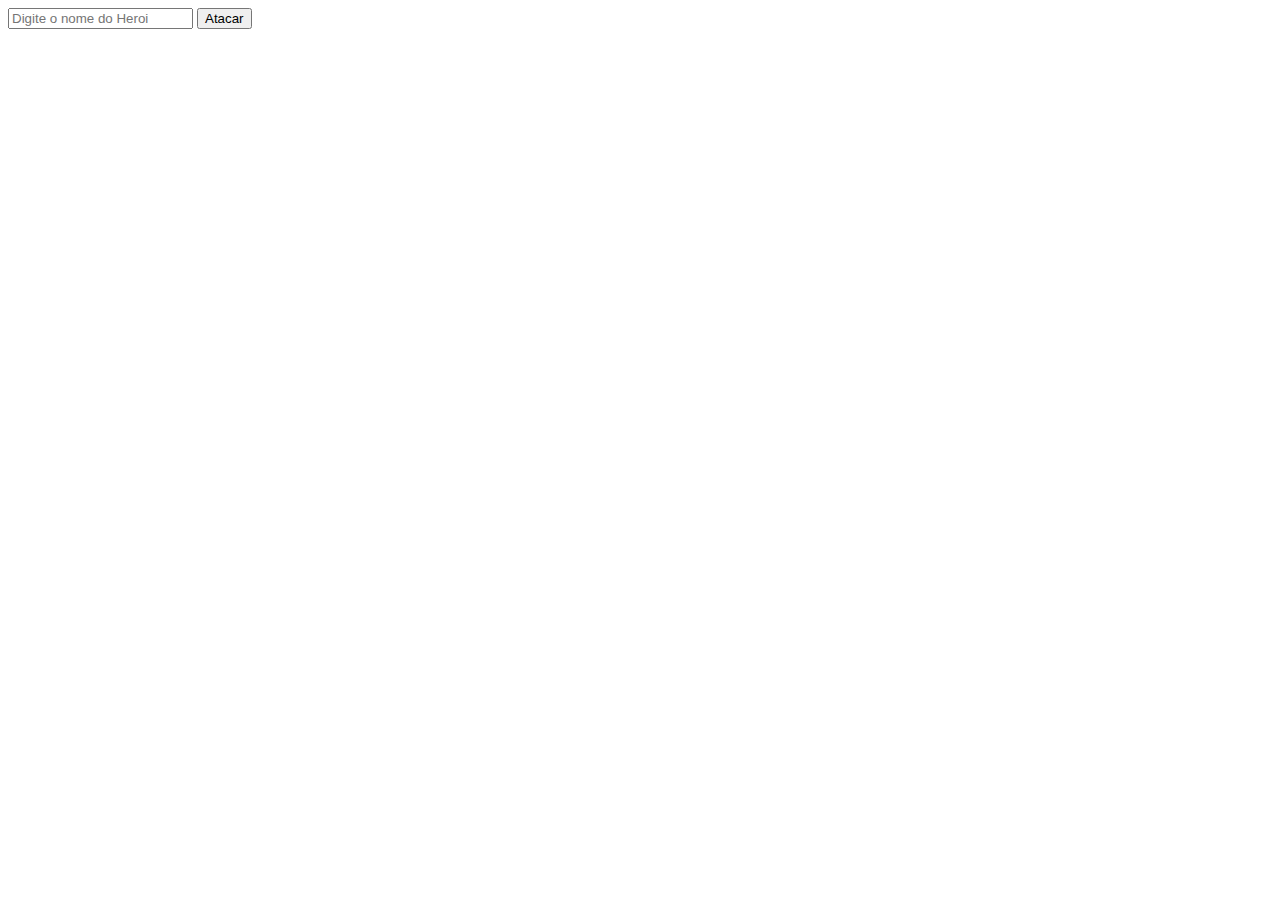
<file: hero.html>
<!DOCTYPE html>
<html lang="en">
<head>
    <meta charset="UTF-8">
    <meta name="viewport" content="width=device-width, initial-scale=1.0">
    <title>Document</title>
</head>
<body>
    <input type="text" id="nomePlayer" placeholder="Digite o nome do Heroi">
    <button id="botaoAtk">Atacar</button>
    <script src="/js/heroScript.js"></script>
</body>
</html>
</file>
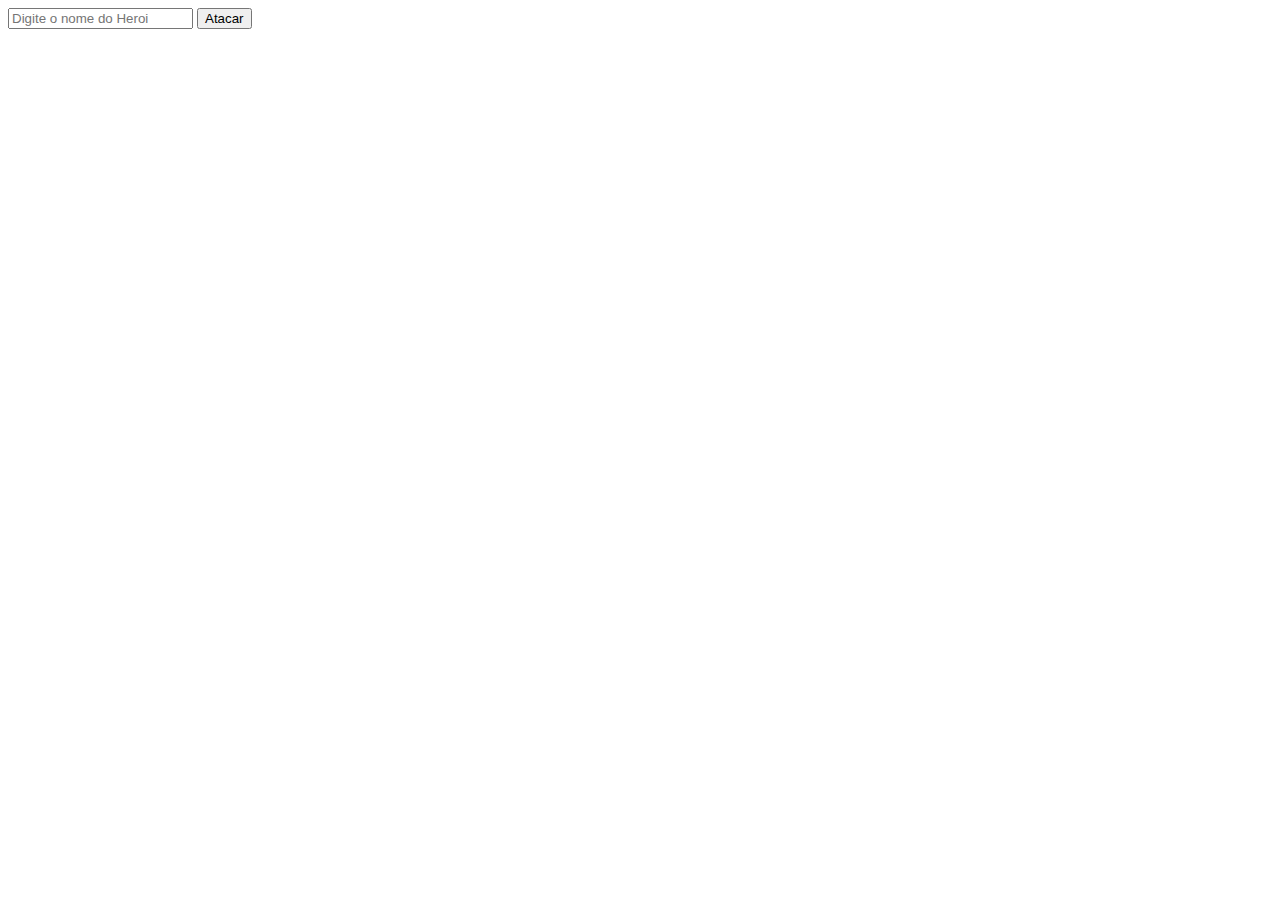
<file: jsExterno/hero.html>
<!DOCTYPE html>
<html lang="en">
<head>
    <meta charset="UTF-8">
    <meta name="viewport" content="width=device-width, initial-scale=1.0">
    <title>Document</title>
    <script src="/js/heroScript.js"></script>
</head>
<body>
    <input type="text" id="nomePlayer" placeholder="Digite o nome do Heroi">
    <button id="botaoAtk">Atacar</button>
</body>
</html>
</file>
